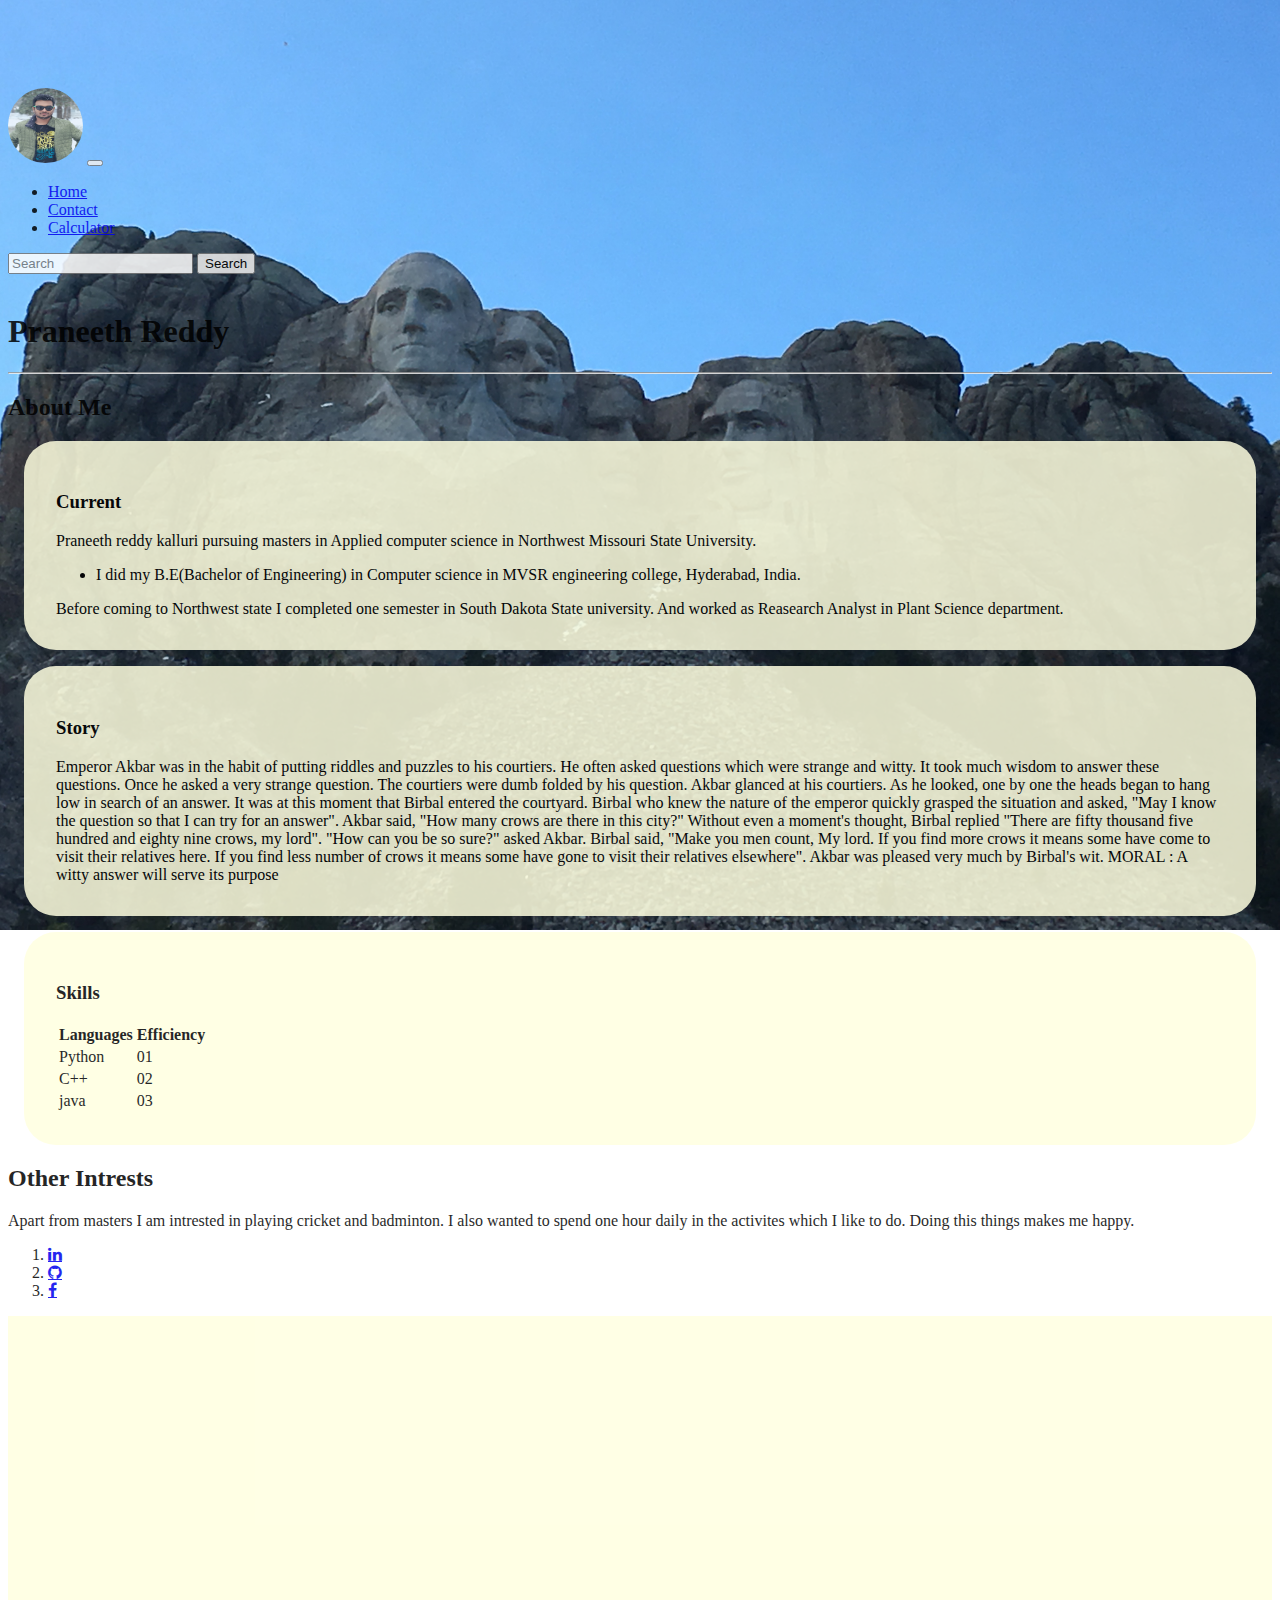
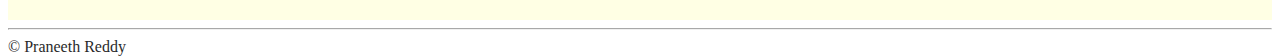
<file: index.html>
<!doctype html>
<html lang="en">

<head>
  <meta name="author" content="Praneeth Reddy">

  <!-- Bootstrap required meta tags-->
  <meta charset="UTF8">
  <meta name="viewport" content="width=device-width, initial-scale=1, shrink-to-fit=no">

  <!-- Link to CSS-->
  <link rel="stylesheet" href="https://stackpath.bootstrapcdn.com/bootstrap/4.2.1/css/bootstrap.min.css"
    integrity="sha384-GJzZqFGwb1QTTN6wy59ffF1BuGJpLSa9DkKMp0DgiMDm4iYMj70gZWKYbI706tWS" crossorigin="anonymous">
  <link rel="stylesheet" href="https://cdnjs.cloudflare.com/ajax/libs/font-awesome/4.7.0/css/font-awesome.min.css">

  <link rel="stylesheet" href="my.css">

  <title>Praneeth Reddy</title>

</head>

<body class="bgimg">
  <nav class="navbar navbar-expand-md navbar-dark fixed-top bg-dark">
    <a class="navbar-brand" href="index.html"><img id="img-circle" src="Praneeth.JPG" alt="Prameeth Reddy" width=75
        height=75></a>
    <button class="navbar-toggler" type="button" data-toggle="collapse" data-target="#navbarCollapse"
      aria-controls="navbarCollapse" aria-expanded="false" aria-label="Toggle navigation">
      <span class="navbar-toggler-icon"></span>
    </button>
    <div class="collapse navbar-collapse" id="navbarCollapse">
      <ul class="navbar-nav mr-auto">
        <li class="nav-item active">
          <a class="nav-link" href="index.html">Home <span class="sr-only">(current)</span></a>
        </li>
        <li class="nav-item">
          <a class="nav-link disabled" href="contact.html">Contact</a>
        </li>
        <li class="nav-item">
          <a class="nav-link" href="calc.html">Calculator</a>
        </li>
      </ul>
      <form class="form-inline mt-2 mt-md-0">
        <input class="form-control mr-sm-2" type="text" placeholder="Search" aria-label="Search">
        <button class="btn btn-outline-success my-2 my-sm-0" type="submit">Search</button>
      </form>
    </div>
  </nav>
  <header class="container-fluid">
    <br>
    <h1>Praneeth Reddy</h1>
  </header>
  <hr />
  <main class="container-fluid">
    <div class="row">
      <article class="col-sm-8 ">
        <h2>About Me</h2>

        <div class="row">

          <section class="col-md-5">

            <h3>Current</h3>
            Praneeth reddy kalluri pursuing masters in Applied computer science in Northwest
            Missouri State University</a>.

            <ul>
              <li>I did my B.E(Bachelor of Engineering) in Computer science in MVSR engineering college, Hyderabad,
                India. </li>

            </ul>
            Before coming to Northwest state I completed one semester in South Dakota State university. And worked as
            Reasearch Analyst in Plant Science department.
          </section>

          <section class="col-md-5">
            <h3>Story</h3>
            Emperor Akbar was in the habit of putting riddles and puzzles to his courtiers. He often asked questions
            which were strange and witty. It took much wisdom to answer these questions.
            Once he asked a very strange question. The courtiers were dumb folded by his question.
            Akbar glanced at his courtiers. As he looked, one by one the heads began to hang low in search of an answer.
            It was at this moment that Birbal entered the courtyard. Birbal who knew the nature of the emperor quickly
            grasped the situation and asked, "May I know the question so that I can try for an answer".
            Akbar said, "How many crows are there in this city?"
            Without even a moment's thought, Birbal replied "There are fifty thousand five hundred and eighty nine
            crows, my lord".
            "How can you be so sure?" asked Akbar.
            Birbal said, "Make you men count, My lord. If you find more crows it means some have come to visit their
            relatives here. If you find less number of crows it means some have gone to visit their relatives
            elsewhere".
            Akbar was pleased very much by Birbal's wit.
            MORAL : A witty answer will serve its purpose
          </section>


          <section class="col-md-5">
            <h3>Skills</h3>

            <table class="table table-light">
              <tr>
                <th>Languages</th>
                <th>Efficiency</th>
              </tr>
              <tr>
                <td>Python</td>
                <td>01</td>
              </tr>
              <tr>
                <td>C++</td>
                <td>02</td>
              </tr>
              <tr>
                <td>java</td>
                <td>03</td>
              </tr>
            </table>
          </section>

        </div>
      </article>

      <aside class="col-sm-4">

        <h2>Other Intrests</h2>

        Apart from masters I am intrested in playing cricket and badminton. I also wanted to spend one hour daily in the
        activites which I like to do. Doing this things makes me happy.

        <ol>
          <li>
            <a href="https://www.linkedin.com/in/praneeth-reddy-585400131/" class="fa fa-linkedin"></a>
          <li>
            <a href="https://github.com/praneeth323" class="fa fa-github"></a></li>
          <li>
            <a href="https://www.facebook.com/praneeth.kalluri" class="fa fa-facebook"></a></li>

        </ol>

        <div class="video-wrapper">


          <iframe width="400" height="300" src="https://www.youtube.com/embed/PkZNo7MFNFg" frameborder="0"
            allow="accelerometer; autoplay; encrypted-media; gyroscope; picture-in-picture" allowfullscreen></iframe>
        </div>

      </aside>
    </div>
  </main>
  <hr />
  <footer class="container-fluid">
    &copy; Praneeth Reddy
  </footer>
  <script src="https://code.jquery.com/jquery-3.2.1.slim.min.js"
    integrity="sha384-KJ3o2DKtIkvYIK3UENzmM7KCkRr/rE9/Qpg6aAZGJwFDMVNA/GpGFF93hXpG5KkN"
    crossorigin="anonymous"></script>
  <script src="https://cdnjs.cloudflare.com/ajax/libs/popper.js/1.12.9/umd/popper.min.js"
    integrity="sha384-ApNbgh9B+Y1QKtv3Rn7W3mgPxhU9K/ScQsAP7hUibX39j7fakFPskvXusvfa0b4Q"
    crossorigin="anonymous"></script>
  <script src="https://maxcdn.bootstrapcdn.com/bootstrap/4.0.0/js/bootstrap.min.js"
    integrity="sha384-JZR6Spejh4U02d8jOt6vLEHfe/JQGiRRSQQxSfFWpi1MquVdAyjUar5+76PVCmYl"
    crossorigin="anonymous"></script>
</body>

</html>
</file>
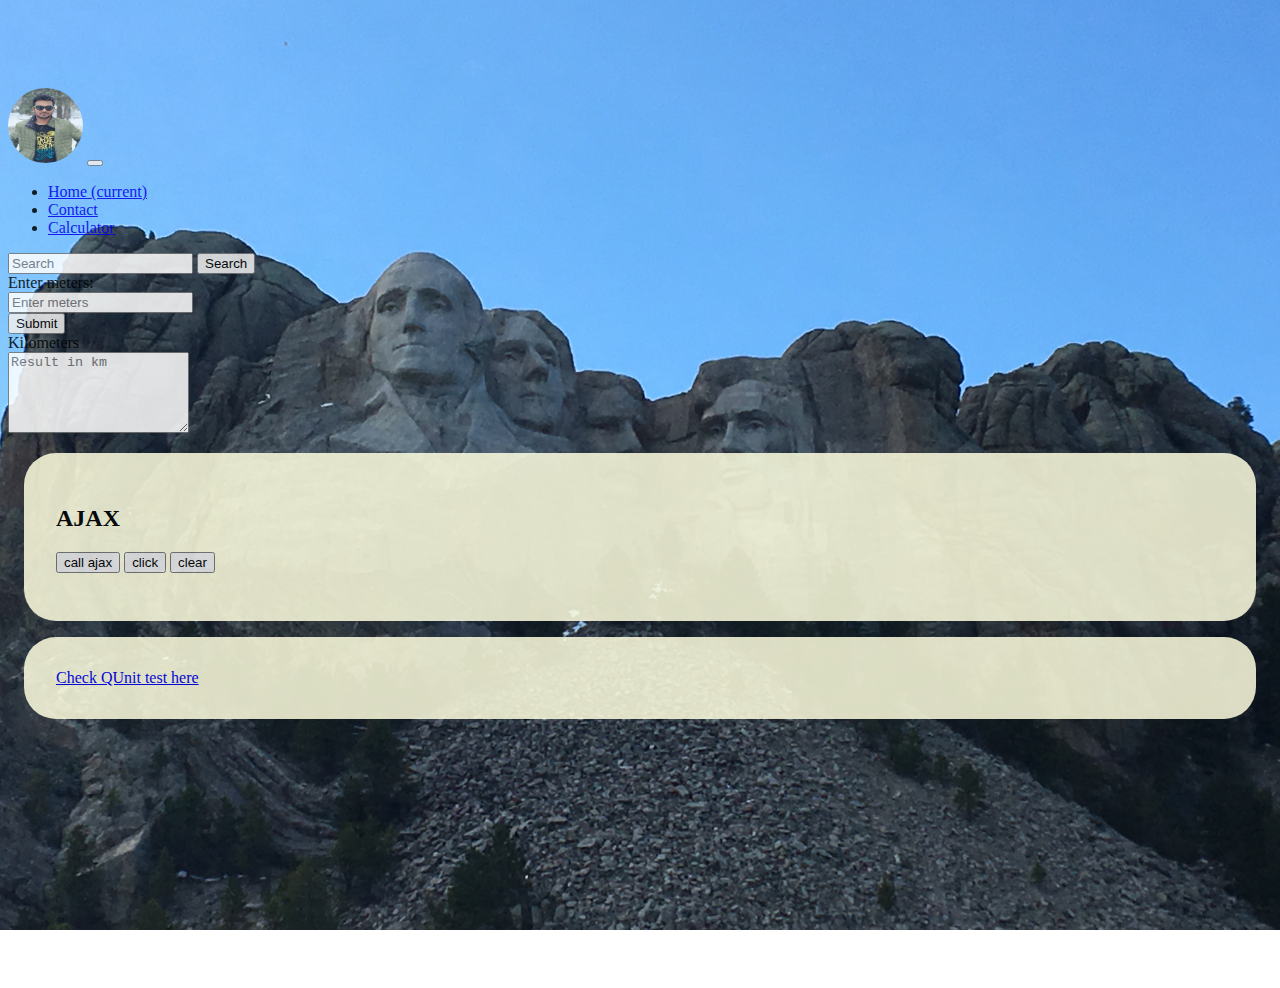
<file: calc.html>
<!doctype html>
<html lang="en">

<head>
    <meta name="author" content="Praneeth Reddy">

    <!-- Bootstrap required meta tags-->
    <meta charset="UTF8">
    <meta name="viewport" content="width=device-width, initial-scale=1, shrink-to-fit=no">

    <!-- Link to CSS-->
    <link rel="stylesheet" href="https://stackpath.bootstrapcdn.com/bootstrap/4.2.1/css/bootstrap.min.css"
        integrity="sha384-GJzZqFGwb1QTTN6wy59ffF1BuGJpLSa9DkKMp0DgiMDm4iYMj70gZWKYbI706tWS" crossorigin="anonymous">

    <link rel="stylesheet" href="my.css">
    <script src="calcu.js"></script>

    <title>Praneeth Reddy</title>

</head>

<body class="bgimg">
    <nav class="navbar navbar-expand-md navbar-dark fixed-top bg-dark">
        <a class="navbar-brand" href="index.html"><img id="img-circle" src="Praneeth.JPG" alt="Prameeth Reddy" width=75
                height=75></a>
        <button class="navbar-toggler" type="button" data-toggle="collapse" data-target="#navbarCollapse"
            aria-controls="navbarCollapse" aria-expanded="false" aria-label="Toggle navigation">
            <span class="navbar-toggler-icon"></span>
        </button>
        <div class="collapse navbar-collapse" id="navbarCollapse">
            <ul class="navbar-nav mr-auto">
                <li class="nav-item">
                    <a class="nav-link" href="index.html">Home <span class="sr-only">(current)</span></a>
                </li>
                <li class="nav-item">
                    <a class="nav-link disabled" href="contact.html">Contact</a>
                </li>
                <li class="nav-item">
                    <a class="nav-link active" href="calc.html">Calculator</a>
                </li>
            </ul>
            <form class="form-inline mt-2 mt-md-0">
                <input class="form-control mr-sm-2" type="text" placeholder="Search" aria-label="Search">
                <button class="btn btn-outline-success my-2 my-sm-0" type="submit">Search</button>
            </form>
        </div>
    </nav>
    <main>
        <div class="container">
            <div class="row">
                <div class="col-md-6 col-md-offset-3">
                    <div >
                        
                            



                                <div>
                                    <label class="col-md-3" for="name">Enter meters:</label>
                                    <div class="col-md-9">
                                        <input id="name" name="name" type="text" placeholder="Enter meters"
                                            >
                                    </div>
                                </div>

                                <div>
                                    <div class="col-md-12 text-left">
                                        <button type="submit" onclick="conversion()" class="btn btn-primary btn-lg">Submit</button>
                                    </div>
                                </div>


                                <div>
                                    <label class="col-md-3" for="message">Kilometers</label>
                                    <div class="col-md-9">
                                        <textarea  placeholder="Result in km" id="message"
                                            name="message" rows="5"></textarea>
                                    </div>
                                </div>
                                <section class="col-md-4">
                                <div><!--id="aj" style="background-color: white"-->
                                    <h2>AJAX</h2>
                                    <button type="button" onclick="aj()">call ajax</button>
                                    <button type="button" onclick="count()">click</button>
                                    <button type="button" onclick=localStorage.clear()>clear</button>
                                    </div>
                                    <p id="aj"></p>
                                </section>
                                    <section class="col-md-4">
                                        <a href="./qunit/qunit.html">Check QUnit test here</a>
                                    </section>

                            
                    
                    </div>
                </div>
            </div>
        </div>
    </main>
</file>
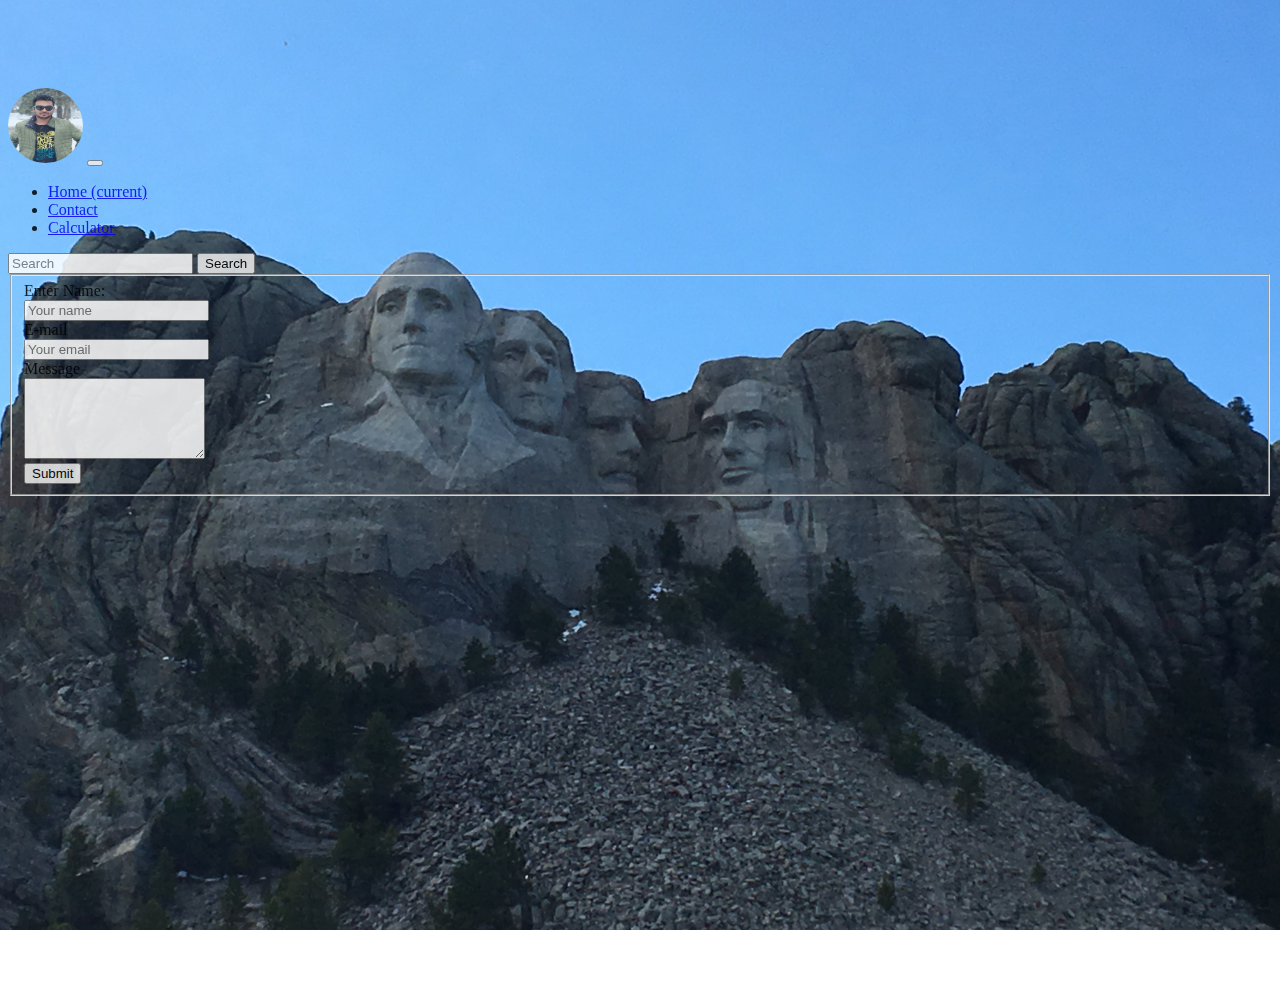
<file: contact.html>
<!doctype html>
<html lang="en">

<head>
    <meta name="author" content="Praneeth Reddy">

    <!-- Bootstrap required meta tags-->
    <meta charset="UTF8">
    <meta name="viewport" content="width=device-width, initial-scale=1, shrink-to-fit=no">

    <!-- Link to CSS-->
    <link rel="stylesheet" href="https://stackpath.bootstrapcdn.com/bootstrap/4.2.1/css/bootstrap.min.css"
        integrity="sha384-GJzZqFGwb1QTTN6wy59ffF1BuGJpLSa9DkKMp0DgiMDm4iYMj70gZWKYbI706tWS" crossorigin="anonymous">

    <link rel="stylesheet" href="my.css">

    <title>Praneeth Reddy</title>

</head>

<body class="bgimg">
    <nav class="navbar navbar-expand-md navbar-dark fixed-top bg-dark">
        <a class="navbar-brand" href="index.html"><img id="img-circle" src="Praneeth.JPG" alt="Prameeth Reddy" width=75
                height=75></a>
        <button class="navbar-toggler" type="button" data-toggle="collapse" data-target="#navbarCollapse"
            aria-controls="navbarCollapse" aria-expanded="false" aria-label="Toggle navigation">
            <span class="navbar-toggler-icon"></span>
        </button>
        <div class="collapse navbar-collapse" id="navbarCollapse">
            <ul class="navbar-nav mr-auto">
                <li class="nav-item">
                    <a class="nav-link" href="index.html">Home <span class="sr-only">(current)</span></a>
                </li>
                <li class="nav-item">
                    <a class="nav-link active" href="contact.html">Contact</a>
                </li>
                <li class="nav-item">
                    <a class="nav-link" href="calc.html">Calculator</a>
                </li>
            </ul>
            <form class="form-inline mt-2 mt-md-0">
                <input class="form-control mr-sm-2" type="text" placeholder="Search" aria-label="Search">
                <button class="btn btn-outline-success my-2 my-sm-0" type="submit">Search</button>
            </form>
        </div>
    </nav>
    <main>
        <div class="container">
            <div class="row">
                <div class="col-md-6 col-md-offset-3">
                    <div class="well well-sm">
                        <form class="form-horizontal" action="" method="post">
                            <fieldset>
                                

                                <!-- Name input-->
                                <div class="form-group">
                                    <label class="col-md-3 control-label" for="name">Enter Name:</label>
                                    <div class="col-md-9">
                                        <input id="name" name="name" type="text" placeholder="Your name"
                                            class="form-control">
                                    </div>
                                </div>

                                <!-- Email input-->
                                <div class="form-group">
                                    <label class="col-md-3 control-label" for="email">E-mail</label>
                                    <div class="col-md-9">
                                        <input id="email" name="email" type="text" placeholder="Your email"
                                            class="form-control">
                                    </div>
                                </div>

                                <!-- Message body -->
                                <div class="form-group">
                                    <label class="col-md-3 control-label" for="message">Message</label>
                                    <div class="col-md-9">
                                        <textarea class="form-control" id="message" name="message"
                                             rows="5"></textarea>
                                    </div>
                                </div>

                                <!-- Form actions -->
                                <div class="form-group">
                                    <div class="col-md-12 text-left">
                                        <button type="submit" class="btn btn-primary btn-lg">Submit</button>
                                    </div>
                                </div>
                            </fieldset>
                        </form>
                    </div>
                </div>
            </div>
        </div>
    </main>
</file>
<file: my.css>
body {
  padding-top: 5rem;
}

body, html {
  height: 100%;
}

.video-wrapper {
  width: 100%;
  background-color: lightyellow;
}

section {
  margin: 1rem;
  padding: 2rem;
  background-color: lightyellow;
  border-radius: 2em;
}

.bgimg {
  background-image: url("fourfaces.JPG");
  height: 100%;
  position: relative;
  opacity: 0.85;
  background-position: center;
  background-repeat: no-repeat;
  background-size: cover;
  background-attachment: fixed; /* fixed in viewport */
}

#img-circle {
border-radius: 50%;
}
</file>
